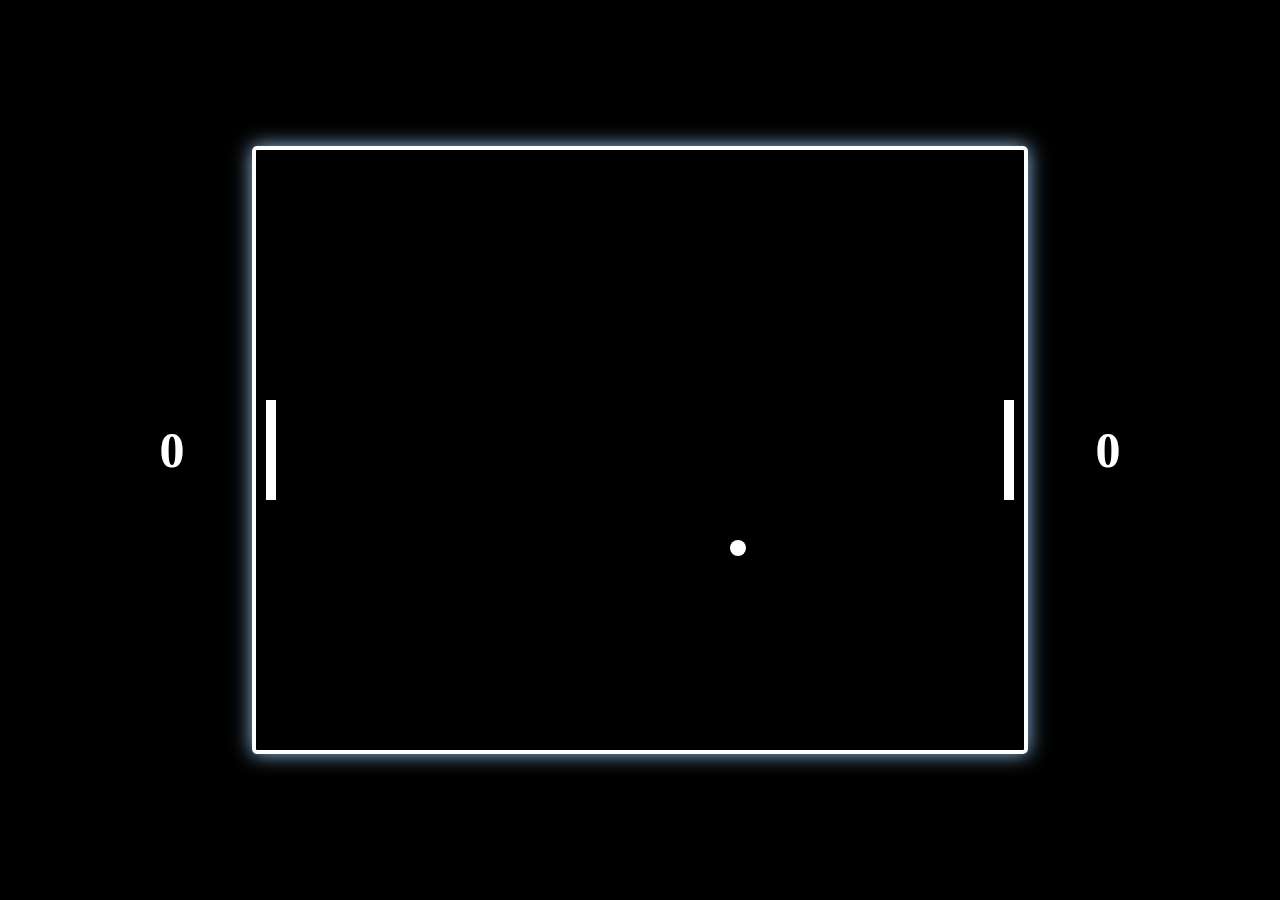
<file: index.html>
<html lang="en">

<head>
    <meta charset="UTF-8">
    <meta http-equiv="X-UA-Compatible" content="IE=edge">
    <meta name="viewport" content="width=device-width, initial-scale=1.0">
    <title>Ping Pong</title>
    <link href="./style.css" rel="stylesheet" />
</head>

<body>

    <noscript>Your browser does not support JavaScript!</noscript>

    <div class="canvas-container">
        <p class="left">0</p>
        <div class="wrapper">
            <canvas id="container"></canvas>
        </div>
        <p class="right">0</p>
    </div>

    <div class="small-device">
        <p>This game is currently not supported in mobile.</p>
    </div>

    <script src="./script.js"></script>
</body>

</html>
</file>
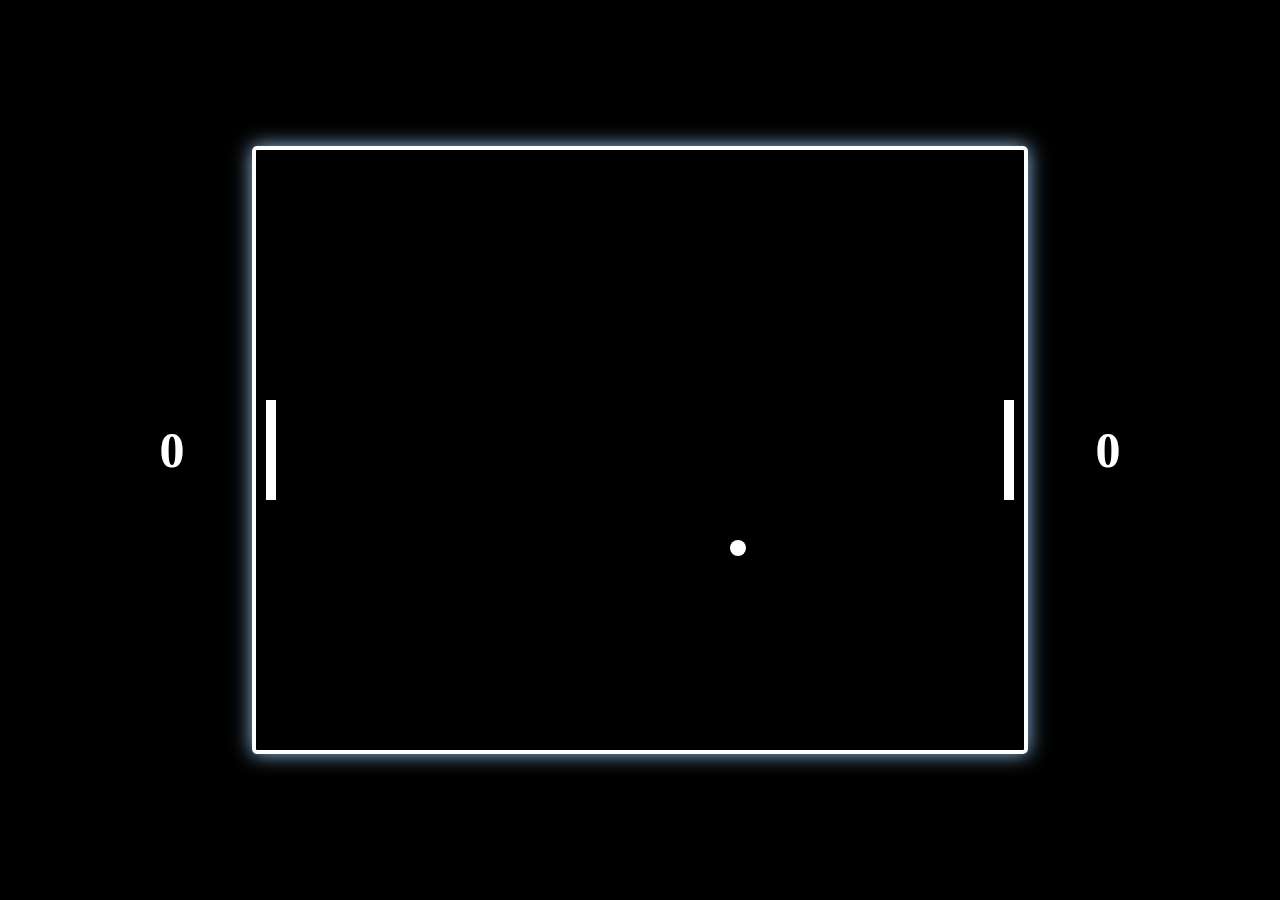
<file: game.html>
<!DOCTYPE html>
<html lang="en">

<head>
    <meta charset="UTF-8">
    <meta http-equiv="X-UA-Compatible" content="IE=edge">
    <meta name="viewport" content="width=device-width, initial-scale=1.0">
    <title>Ping Pong</title>
    <link href="./style.css" rel="stylesheet" />
</head>

<body>

    <noscript>Your browser does not support JavaScript!</noscript>

    <div class="canvas-container">
        <p class="left">0</p>
        <div class="wrapper">
            <canvas id="container"></canvas>
        </div>
        <p class="right">0</p>
    </div>

    <div class="small-device">x
        <p>This game is currently not supported in mobile.</p>
    </div>

    <script src="./script.js"></script>
</body>

</html>
</file>
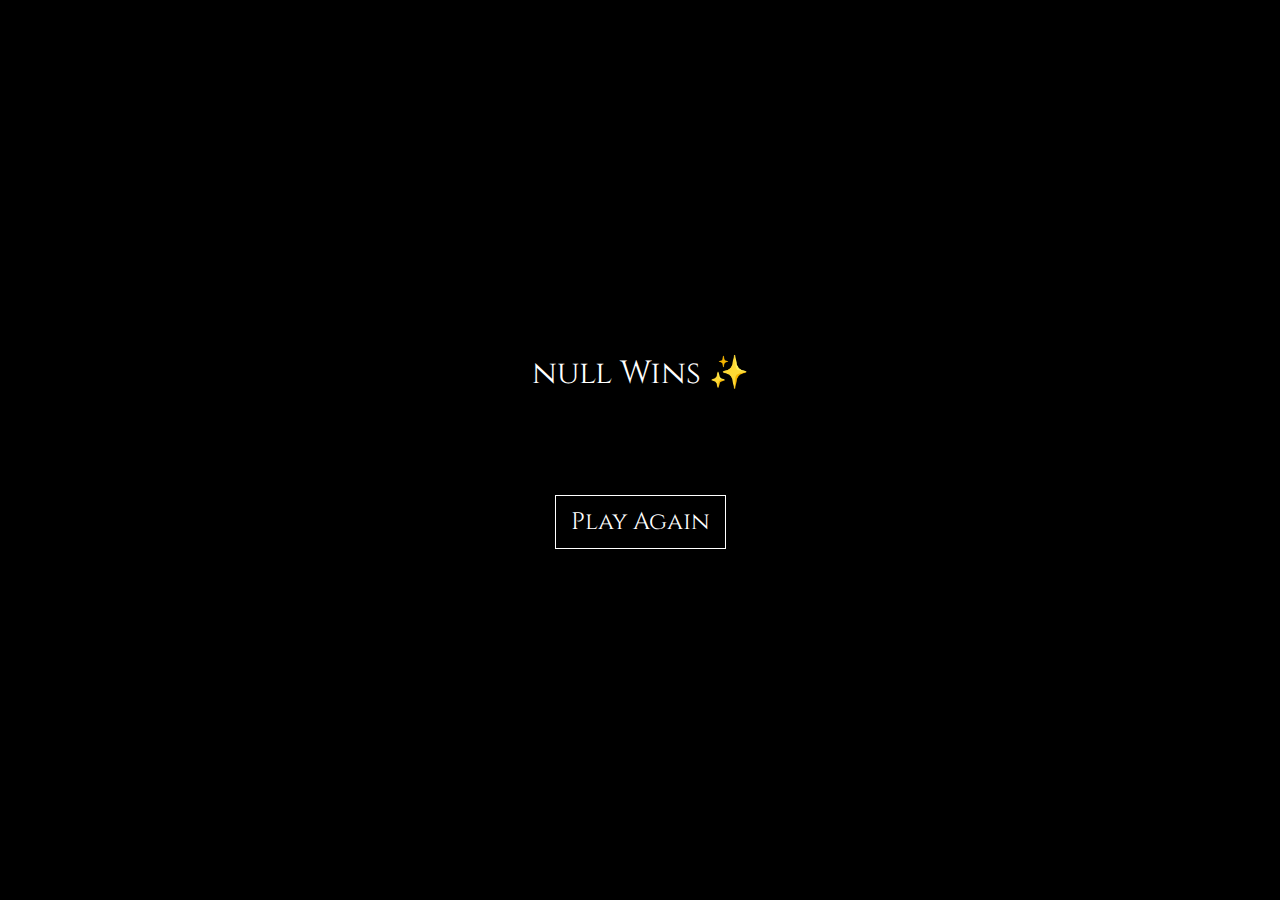
<file: winner.html>
<!DOCTYPE html>
<html lang="en">
<head>
    <meta charset="UTF-8">
    <meta http-equiv="X-UA-Compatible" content="IE=edge">
    <meta name="viewport" content="width=device-width, initial-scale=1.0">
    <title>Winner</title>
    <script>
        function newLocation() {
            sessionStorage.setItem("winner", "None");
            window.location.href="game.html";
        }
    </script>
    <style>
        @import url('https://fonts.googleapis.com/css2?family=Cinzel:wght@400;500;600&display=swap');

        *{
            padding:0;
            margin: 0;
            box-sizing: border-box;
        }

        body{
            height: 100vh;
            width: 100%;
            display: flex;
            align-items: center;
            justify-content: center;
            flex-direction: column;
            background: black;
            color:white;
            font-family: 'Cinzel', serif;
        }

        .winner{
            font-size: 32px;
            margin-bottom: 100px;
        }

        button{
            font-family: 'Cinzel', serif;
            padding:10px 15px;
            font-size: 24px;
            background: black;
            border: 1px solid white;
            color: white;
            cursor: pointer;
        }
    </style>
</head>
<body>
    <p class="winner"></p>
    <button onclick="newLocation()">Play Again</button>
    <script>
        let winner = sessionStorage.getItem('winner');
        document.getElementsByClassName('winner')[0].textContent = winner + " Wins ✨"
    </script>
</body>
</html>
</file>
<file: style.css>
*{
    margin:0;
    padding:0;
    box-sizing: border-box;
}

body{
    position: relative;
    background: black;
    overflow: hidden;
    font-family: 'Cinzel',serif;
}

/* Small devices show this  */
.small-device{
    color:white;
    height: 100vh;
    width: 100%;
    display: flex;
    align-items: center;
    justify-content: center;
    padding: 10%;
    text-align: center;
    line-height: 140%;
    font-size: 16px;
}

.canvas-container{
    height: 100vh;
    width: 100%;
    position: relative;
    display: flex;
    align-items: center;
    justify-content: center;
}

.canvas-container p{
    font-size: 50px;
    font-weight: 600;
    color: white;
    min-width: 40px;
    text-align: center;
}

/* Score of left player  */
.canvas-container p:first-child{
    margin-right: 60px;
}

/* Score of right player  */
.canvas-container p:last-child{
    margin-left: 60px;
}


.canvas-container .wrapper{
    border: 4px solid white;
    border-radius: 5px;
    display: flex;
    align-items: center;
    justify-content: center;
    box-shadow: 0px 0px 20px #91c2eb;
}
</file>
